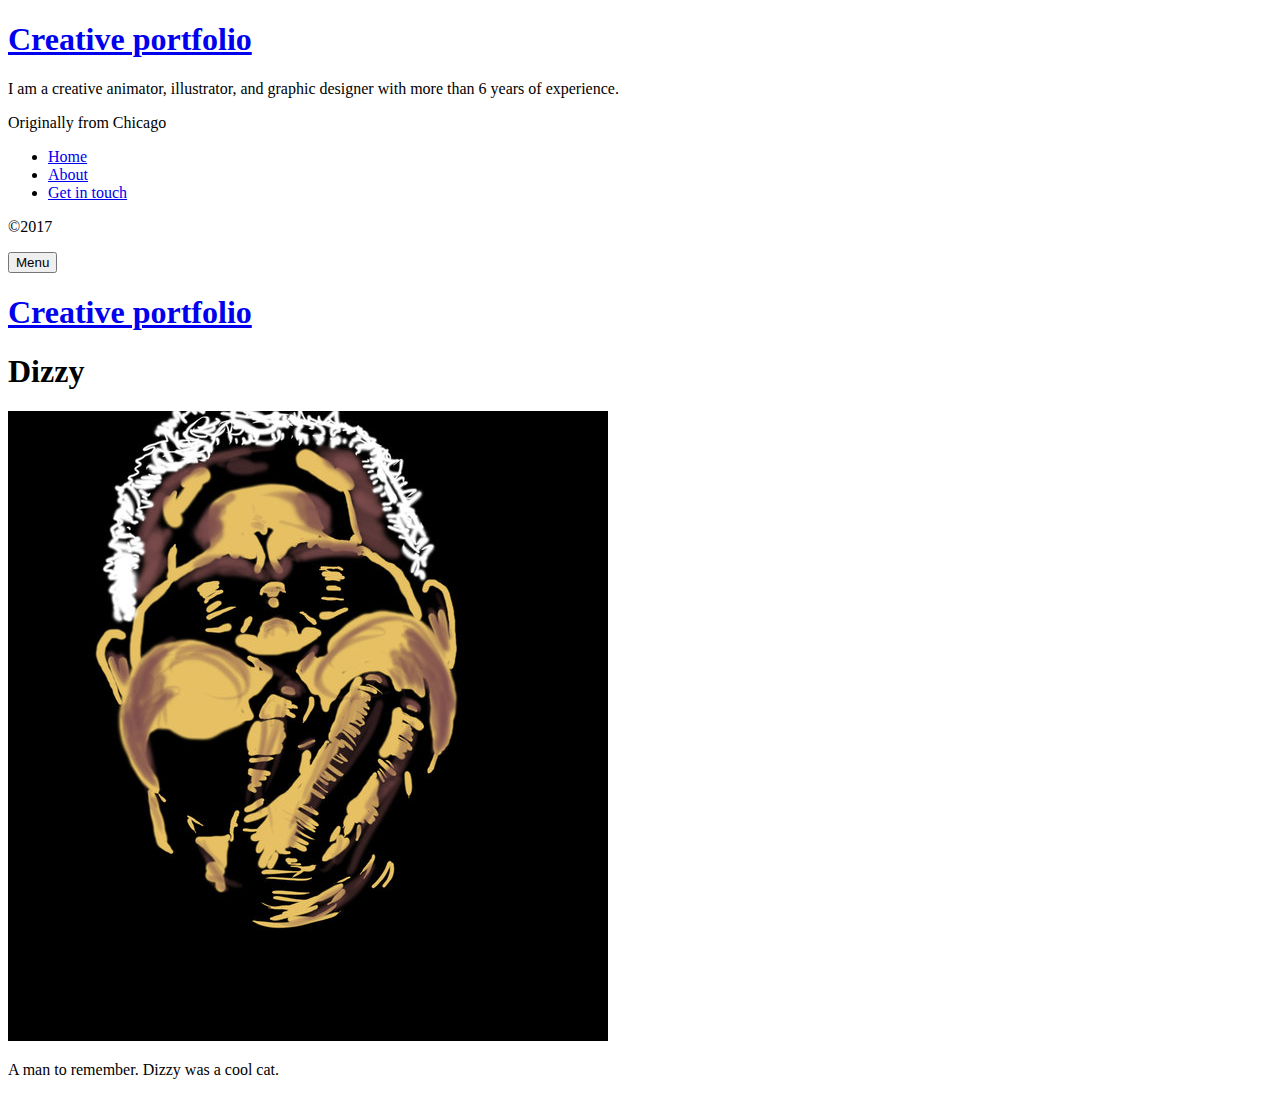
<file: public/portfolio/dizzy/index.html>
<!DOCTYPE html>
<html amp>
<head><meta charset="utf-8">
<script async src="https://cdn.ampproject.org/v0.js"></script>
<style amp-boilerplate>
  body {
    -webkit-animation: -amp-start 8s steps(1, end) 0s 1 normal both;
    -moz-animation: -amp-start 8s steps(1, end) 0s 1 normal both;
    -ms-animation: -amp-start 8s steps(1, end) 0s 1 normal both;
    animation: -amp-start 8s steps(1, end) 0s 1 normal both
  }
  
  @-webkit-keyframes -amp-start {
    from {
      visibility: hidden
    }
    to {
      visibility: visible
    }
  }
  
  @-moz-keyframes -amp-start {
    from {
      visibility: hidden
    }
    to {
      visibility: visible
    }
  }
  
  @-ms-keyframes -amp-start {
    from {
      visibility: hidden
    }
    to {
      visibility: visible
    }
  }
  
  @-o-keyframes -amp-start {
    from {
      visibility: hidden
    }
    to {
      visibility: visible
    }
  }
  
  @keyframes -amp-start {
    from {
      visibility: hidden
    }
    to {
      visibility: visible
    }
  }
</style>
<noscript><style amp-boilerplate>body{-webkit-animation:none;-moz-animation:none;-ms-animation:none;animation:none}</style></noscript>

<meta http-equiv="X-UA-Compatible" content="IE=edge"> 

  <title> Dizzy</title>



<meta name="description" content="Chris Wellem&#39;s Creative portfolio">


<meta name="viewport" content="width=device-width, initial-scale=1">
<meta name="robots" content="all,follow">
<meta name="googlebot" content="index,follow,snippet,archive">
<link rel="stylesheet" href="//fonts.googleapis.com/css?family=Roboto:400,300,700,400italic">
<link rel="stylesheet" href="
http://animate.withenergy.org/%20css/bootstrap.min.css%20">
<link rel="stylesheet" href="
http://animate.withenergy.org/%20css/font-awesome.min.css%20">
<link rel="stylesheet" href="
http://animate.withenergy.org/%20css/owl.carousel.css%20">
<link rel="stylesheet" href="
http://animate.withenergy.org/%20css/owl.theme.css%20">
<link rel="stylesheet" href="
http://animate.withenergy.org/%20css/animate.css%20">



<link href="
http://animate.withenergy.org/%20css/style.default.css%20" rel="stylesheet" id="theme-stylesheet"> 

<link href="
http://animate.withenergy.org/%20css/custom.css%20" rel="stylesheet">
<link rel="shortcut icon" href="
http://animate.withenergy.org/%20img/favicon.png%20">  </head>
<body>
  <div id="all">
      <div class="container-fluid">
          <div class="row row-offcanvas row-offcanvas-left">
              <div id="sidebar" class="col-xs-6 col-sm-4 col-md-3 sidebar-offcanvas">
  <div class="sidebar-content">
    <h1 class="sidebar-heading"><a href="/">Creative portfolio</a></h1>
    
      <p class="sidebar-p">I am a creative animator, illustrator, and graphic designer with more than 6 years of experience.</p>
    
      <p class="sidebar-p">Originally from Chicago</p>
    
    <ul class="sidebar-menu">
       
      <li><a href="http://animate.withenergy.org/">Home</a></li>
      
      <li><a href="http://animate.withenergy.org/about/">About</a></li>
      
      <li><a href="http://animate.withenergy.org/contact/">Get in touch</a></li>
      
    </ul>
    <p class="social">
  
  
  
  
  
  <a href="mailto:cwellems@gmail.com" data-animate-hover="pulse" class="email">
    <i class="fa fa-envelope"></i>
  </a>
  
  
  
  
</p>


    <div class="copyright">
      <p class="credit">
         &copy;2017  
      </p>
    </div>
  </div>
</div>
              
<div class="col-xs-12 col-sm-8 col-md-9 content-column white-background">
  <div class="small-navbar visible-xs">
  <button type="button" data-toggle="offcanvas" class="btn btn-ghost pull-left"> <i class="fa fa-align-left"> </i>Menu</button>
  <h1 class="small-navbar-heading"><a href="/">Creative portfolio</a></h1>
</div>

  <div class="row">
    <div class="col-lg-8">
      <div class="content-column-content">
         <h1>Dizzy</h1>
         <p><img src="../../images/dizzy_by_mercury24.jpg" alt="Dizzy" title="Dizzy" /></p>

<p>A man to remember. Dizzy was a cool cat.</p>

         
      </div>
    </div>
  </div>
</div>

          </div>
      </div>
  </div>
  <script src="http://animate.withenergy.org/js/jquery.min.js"></script>
<script src="http://animate.withenergy.org/js/bootstrap.min.js"></script>
<script src="http://animate.withenergy.org/js/jquery.cookie.js"></script>
<script src="http://animate.withenergy.org/js/ekko-lightbox.js"></script>
<script src="http://animate.withenergy.org/js/jquery.scrollTo.min.js"></script>
<script src="http://animate.withenergy.org/js/masonry.pkgd.min.js"></script>
<script src="http://animate.withenergy.org/js/imagesloaded.pkgd.min.js"></script>
<script src="http://animate.withenergy.org/js/owl.carousel.min.js"></script>
<script src="http://animate.withenergy.org/js/jquery.lettering-0.6.1.min.js"></script>
<script src="http://animate.withenergy.org/js/jquery.textillate.js"></script>
<script src="http://animate.withenergy.org/js/owl.carousel.min.js"></script>
<script src="http://animate.withenergy.org/js/front.js"></script>
</body>
</html>
</file>
